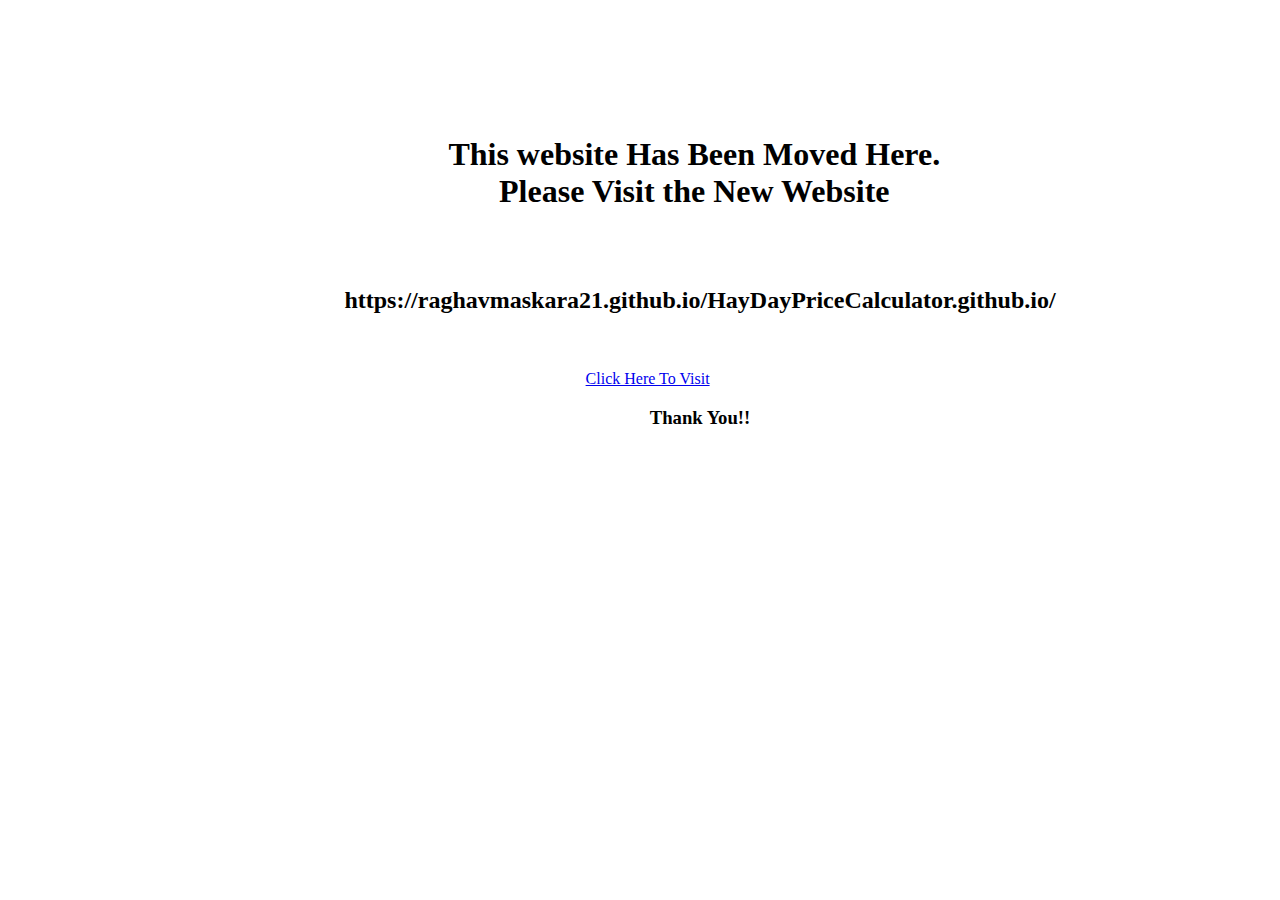
<file: index.html>
<!DOCTYPE html>
<html lang="en">
<head>
    <meta charset="UTF-8">
    <meta http-equiv="X-UA-Compatible" content="IE=edge">
    <meta name="viewport" content="width=device-width, initial-scale=1.0">
    <title>Raghav Maskara</title>
    <link href="https://cdn.jsdelivr.net/npm/bootstrap@5.0.1/dist/css/bootstrap.min.css" rel="stylesheet" integrity="sha384-+0n0xVW2eSR5OomGNYDnhzAbDsOXxcvSN1TPprVMTNDbiYZCxYbOOl7+AMvyTG2x" crossorigin="anonymous">
<script async src="https://pagead2.googlesyndication.com/pagead/js/adsbygoogle.js?client=ca-pub-3252607777266340"
     crossorigin="anonymous"></script>

    </head>

<body>
    <style>
       body{
           background-image: url(https://onlyvectorbackgrounds.com/wp-content/uploads/2018/09/Abstract-Ambient-Light-Background-Day-Blue.jpg);
           background-size: cover;
           margin-left: 10%;
       } 
       #demo2{
           font-size: 2rem;
           font-weight: 800;
           height: 30px;
       }
       h2{
           text-align: center;
       }
       #myText{
           margin-right: 10%;
       }
       #display{
        margin-right: 10%;
       }
       h1, h2, a, h3{
           text-align: center;
       }
       h1{
           padding: 10% 1% 0 0;
       }
       a{
           margin: 0 0 40% 40%;
       }
       #imge{
    width: 500px;
    border: 2px solid red;
    margin: 0 auto;
}
       
    </style>

<h1>This website Has Been Moved Here.<br>
Please Visit the New Website</h1>
<br> <br>

<h2>https://raghavmaskara21.github.io/HayDayPriceCalculator.github.io/</h2>
<br> <br>
<a href="https://raghavmaskara21.github.io/HayDayPriceCalculator.github.io/" class="btn btn-danger">Click Here To Visit</a>

<h3> Thank You!!</h3>

<script src="https://code.jquery.com/jquery-3.6.0.js" integrity="sha256-H+K7U5CnXl1h5ywQfKtSj8PCmoN9aaq30gDh27Xc0jk=" crossorigin="anonymous"></script>
<script type="text/javascript" src="script.js"></script>

<!-- Default Statcounter code for Bems Calculator
https://raghavmaskara21.github.io/HayDayBemsCalculator/ -->
<script type="text/javascript">
var sc_project=12552032; 
var sc_invisible=0; 
var sc_security="3b079fd5"; 
var scJsHost = "https://";
document.write("<sc"+"ript type='text/javascript' src='" +
scJsHost+
"statcounter.com/counter/counter.js'></"+"script>");
</script>
<noscript><div class="statcounter"><a title="Web Analytics"
href="https://statcounter.com/" target="_blank"><img
class="statcounter"
src="https://c.statcounter.com/12552032/0/3b079fd5/0/"
alt="Web Analytics"></a></div></noscript>
<!-- End of Statcounter Code -->


</body>
</html>
</file>
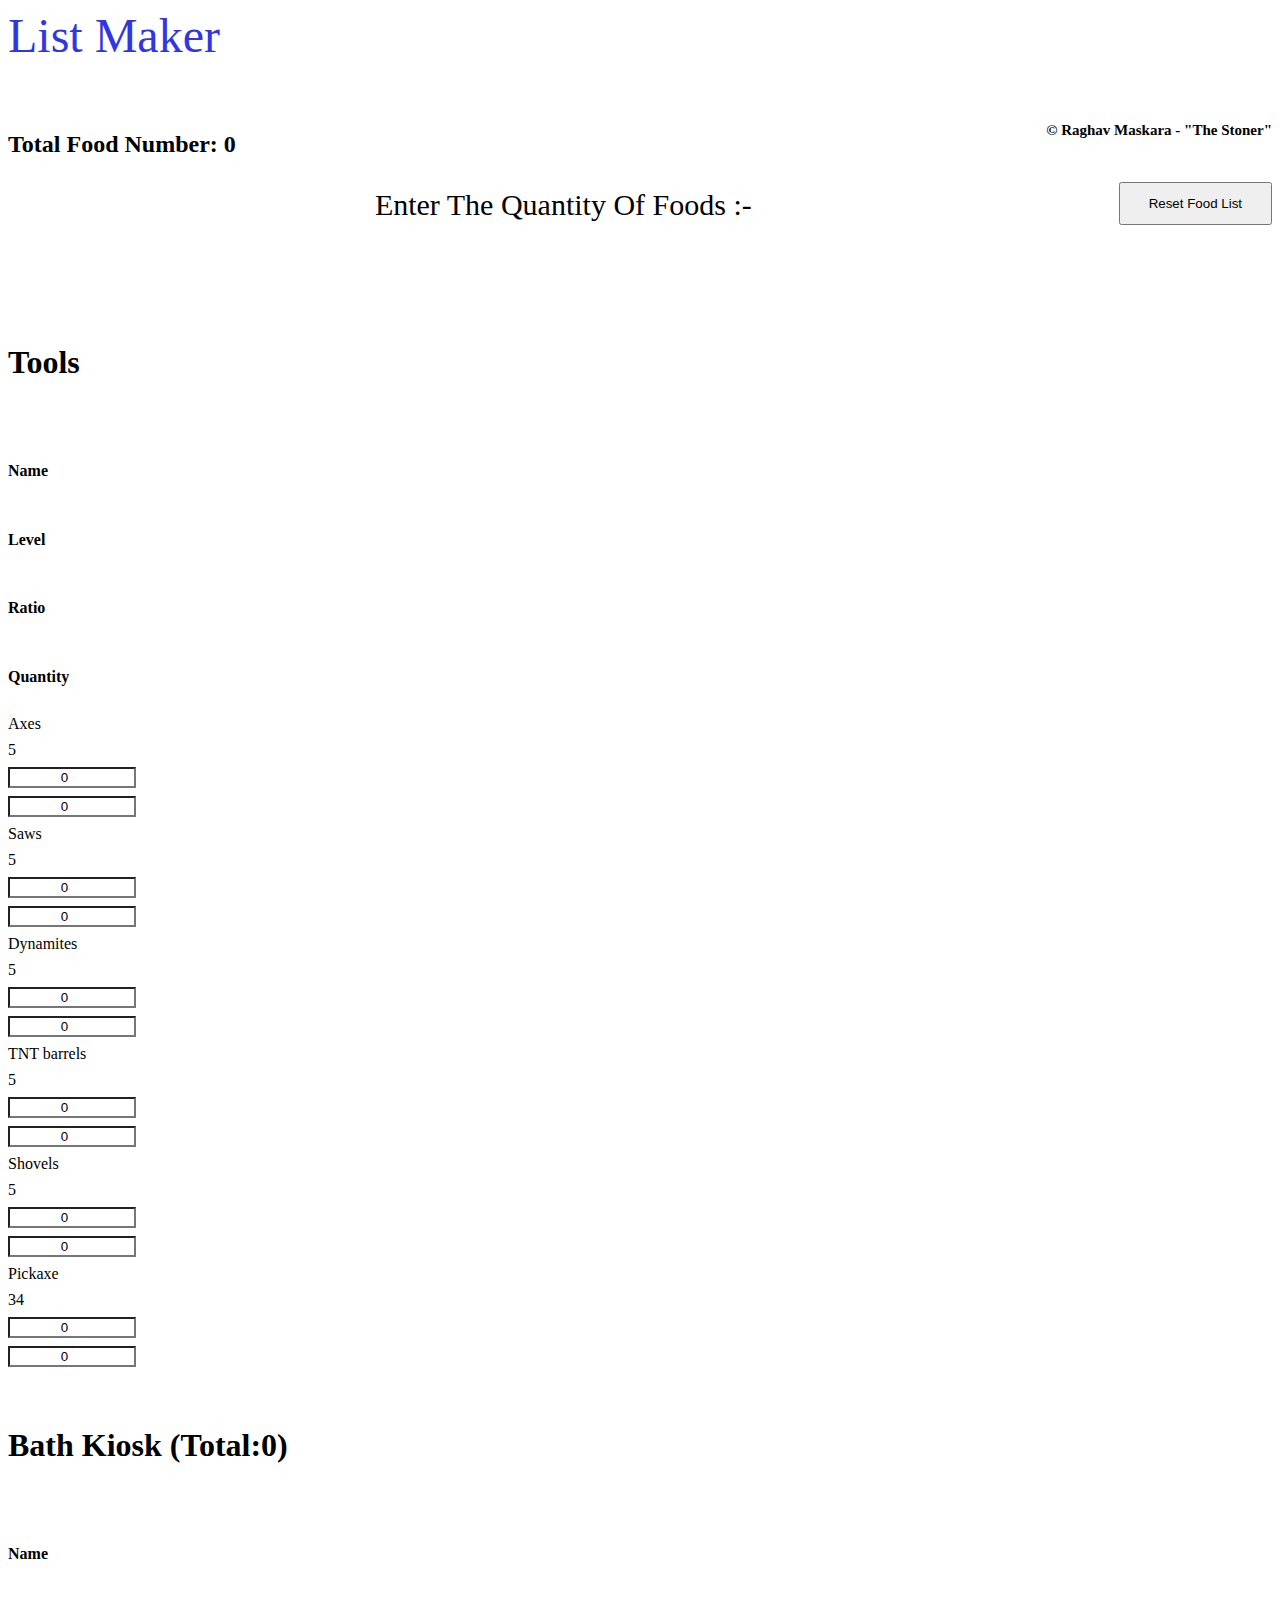
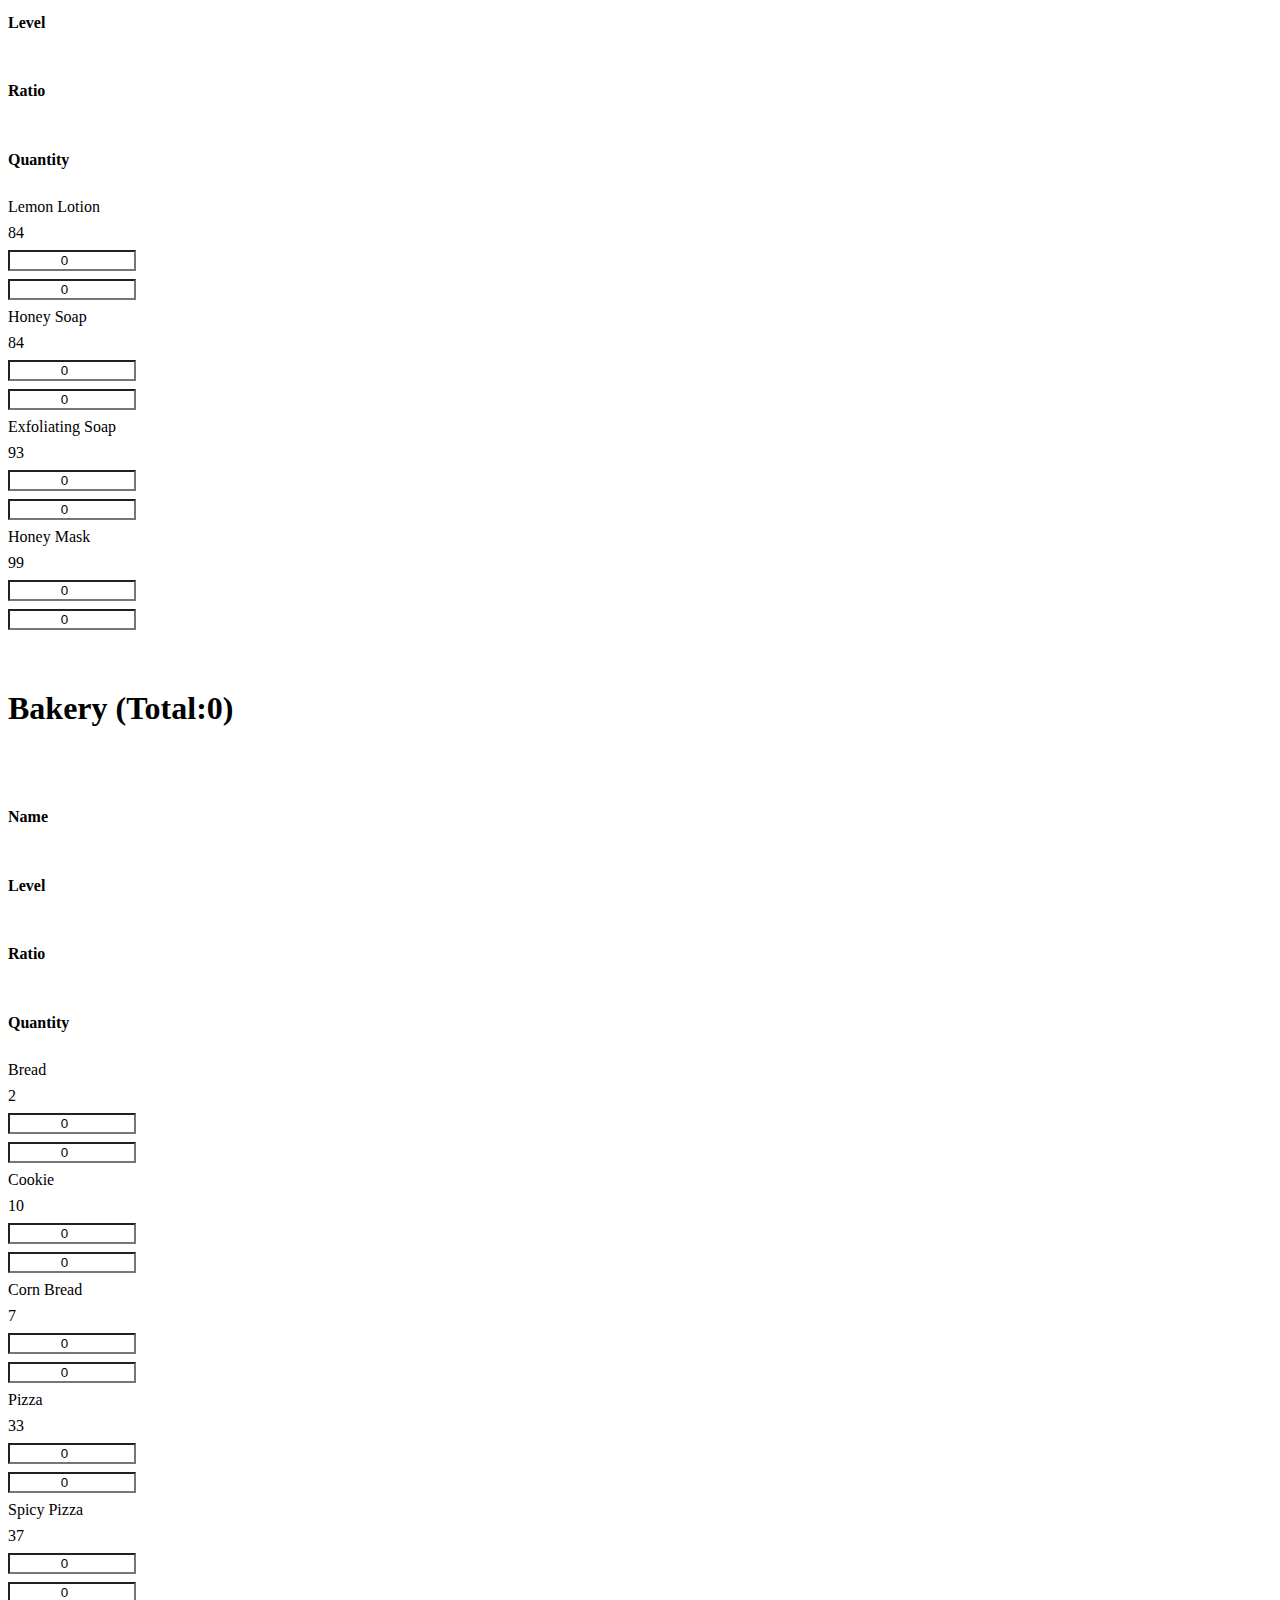
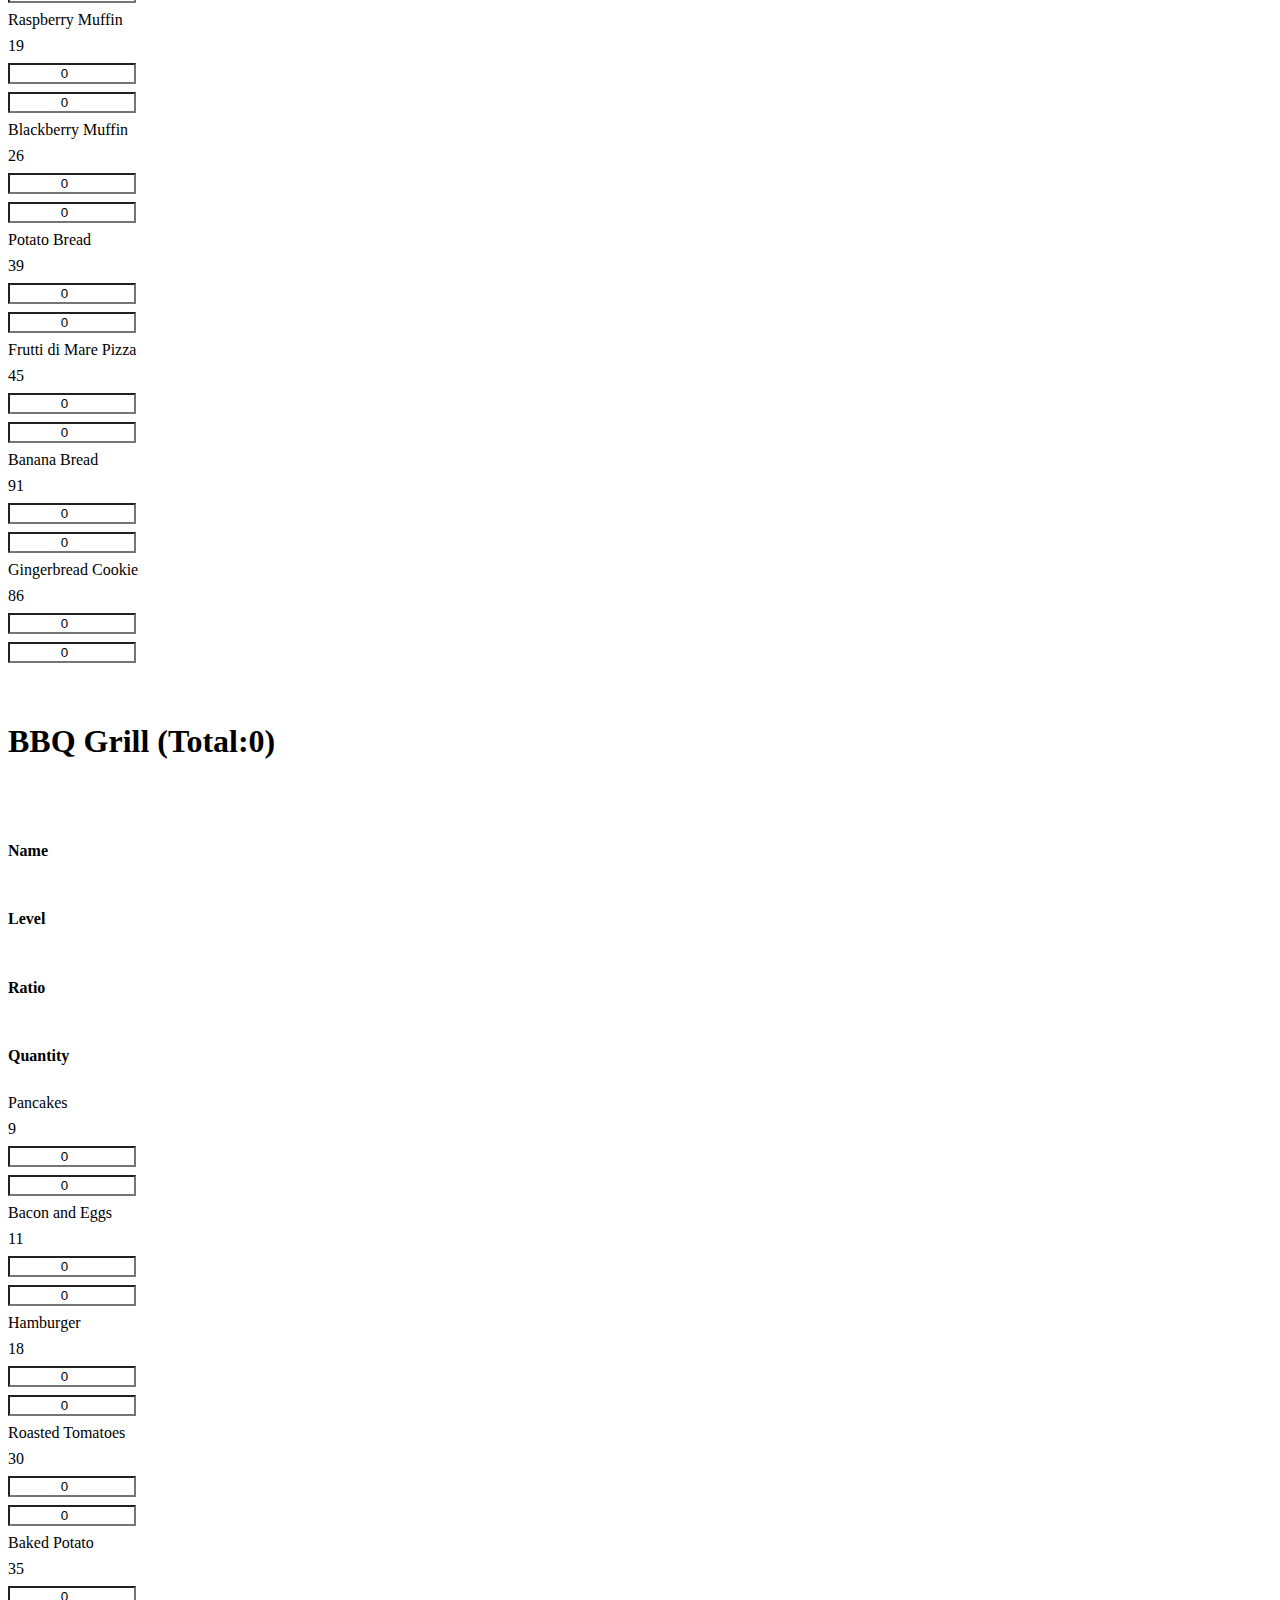
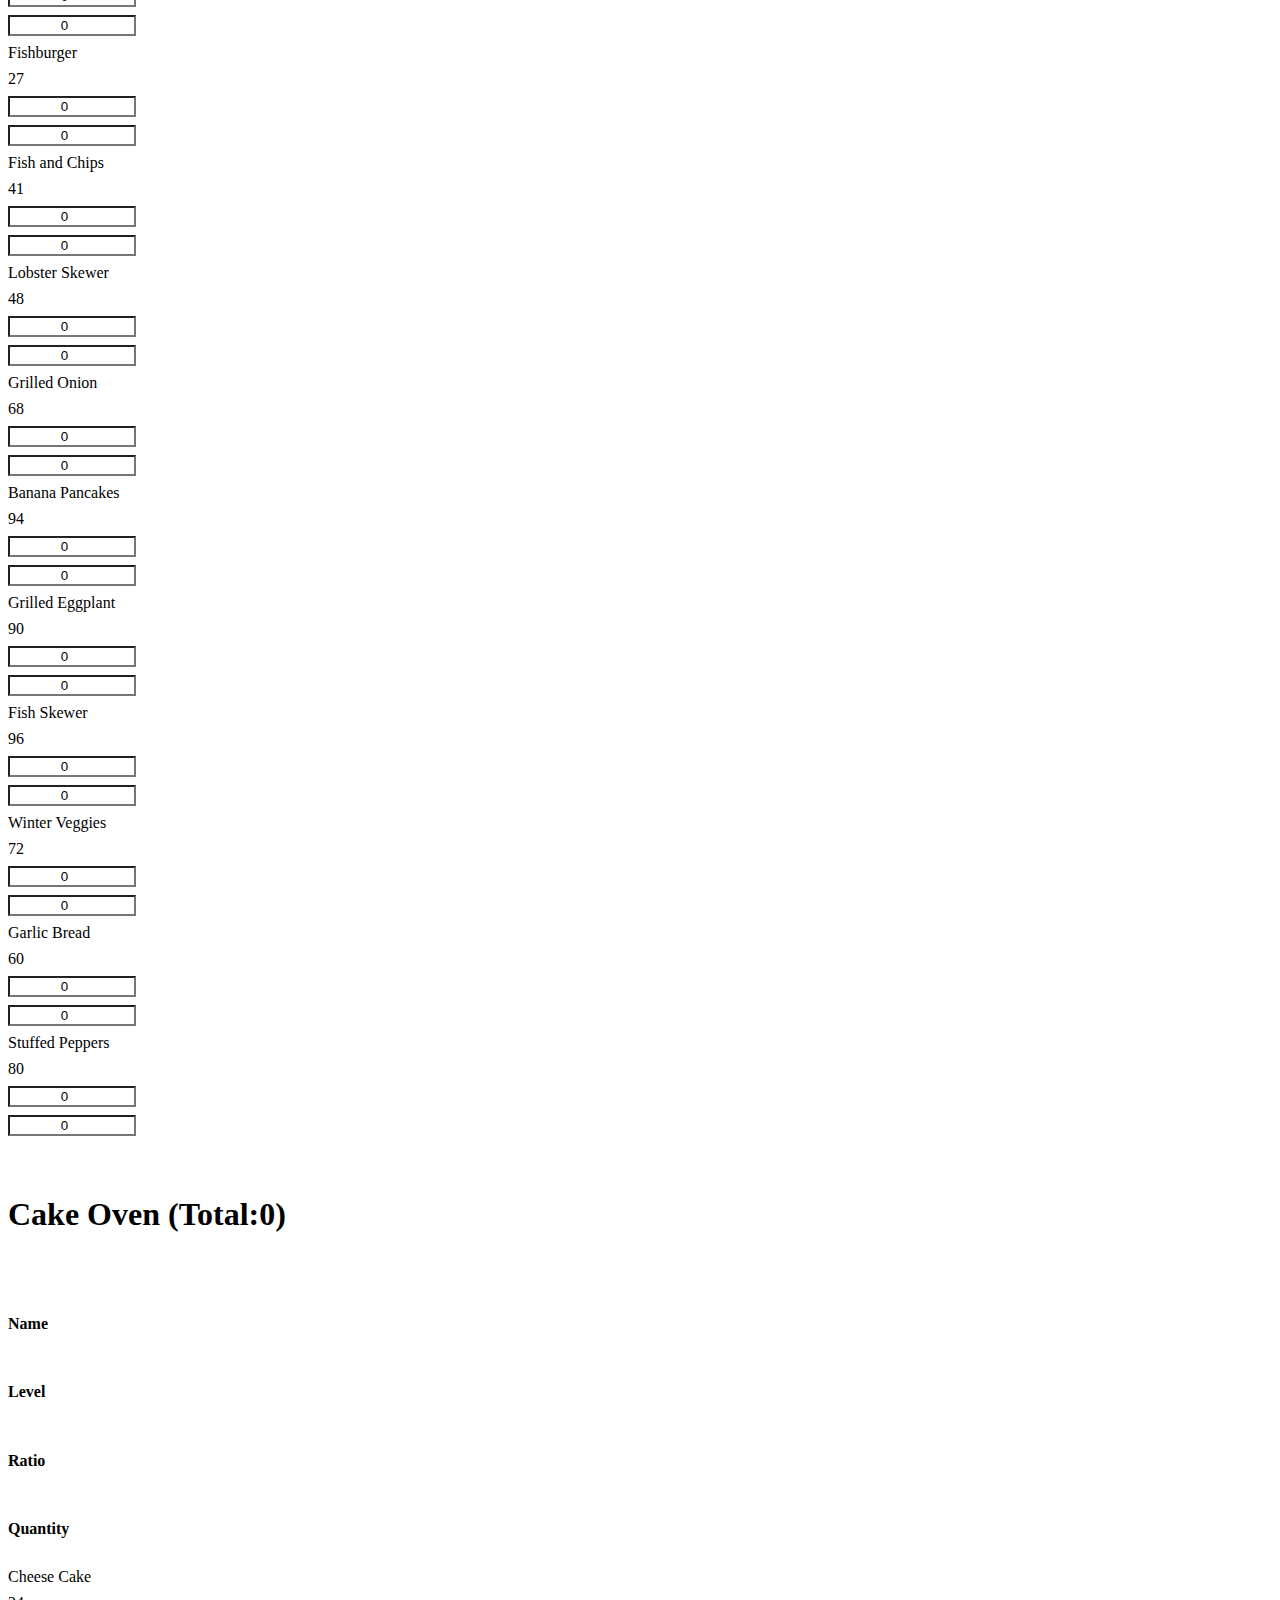
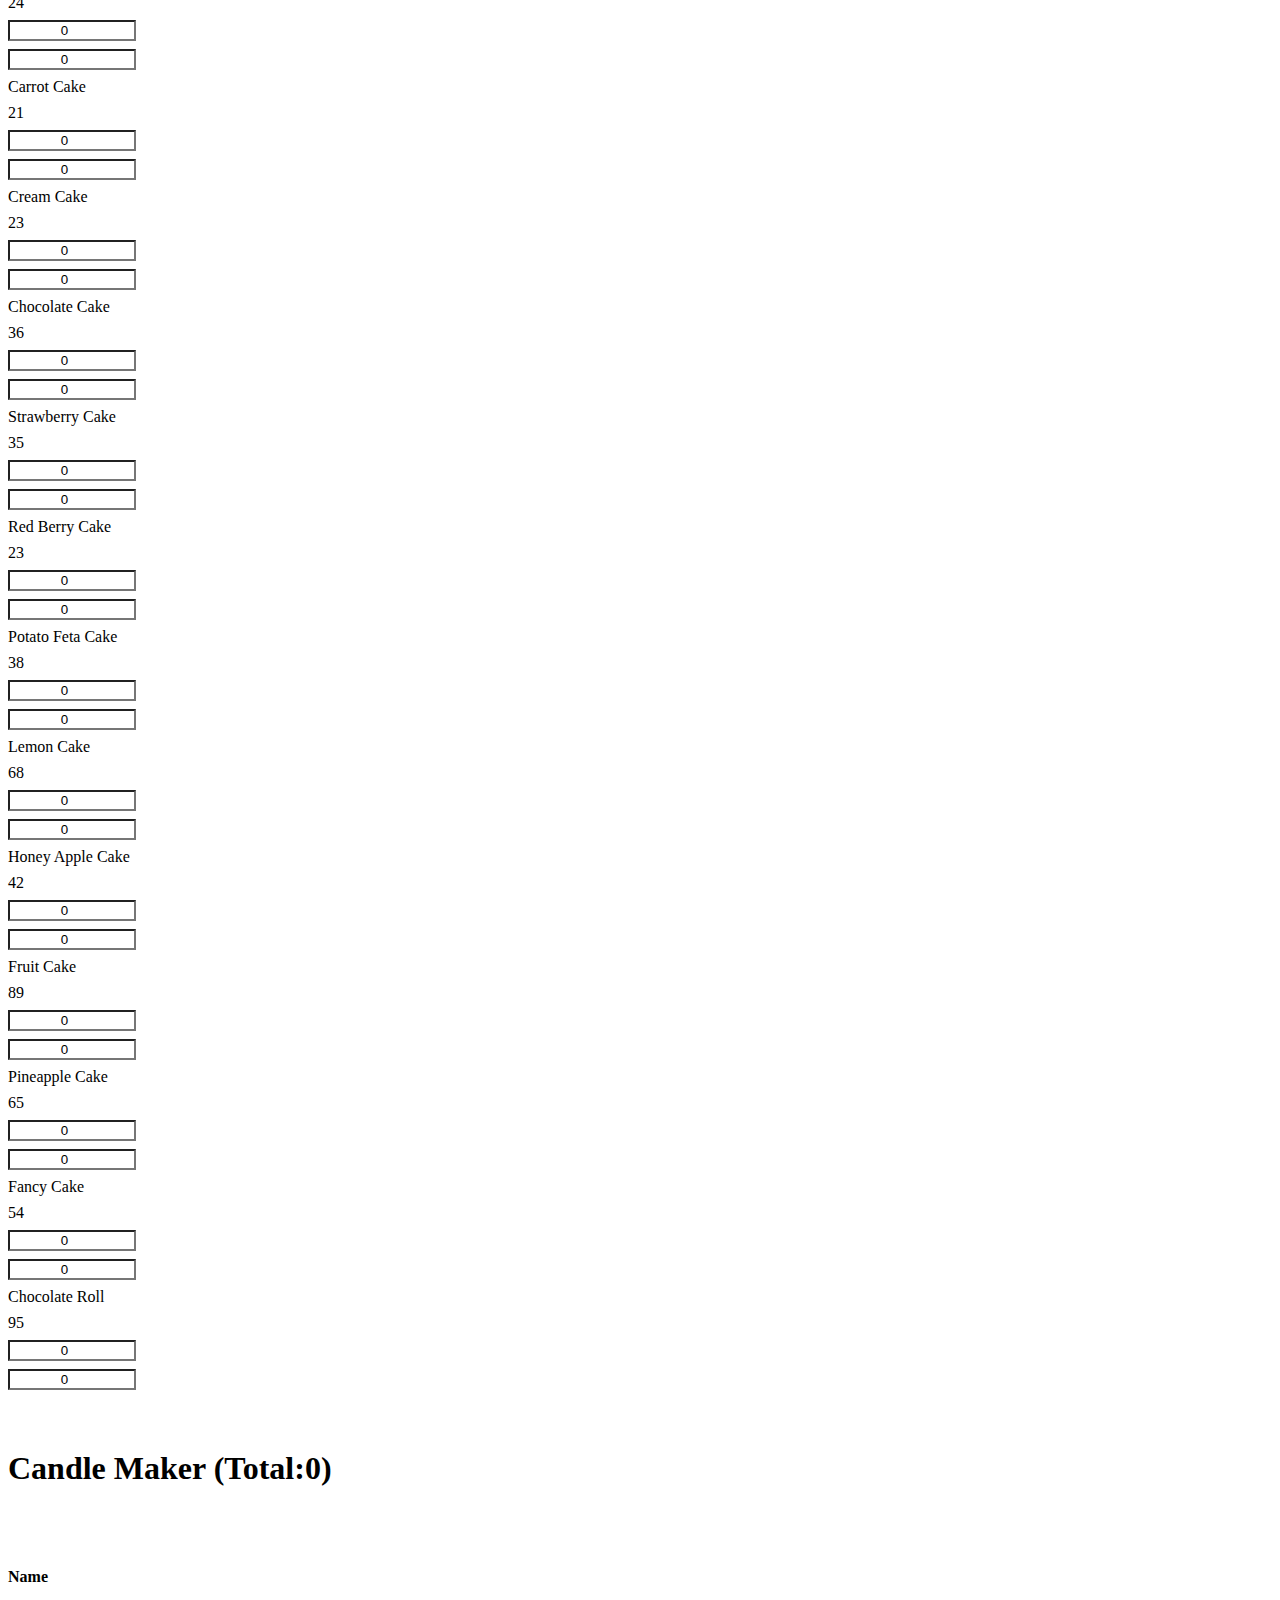
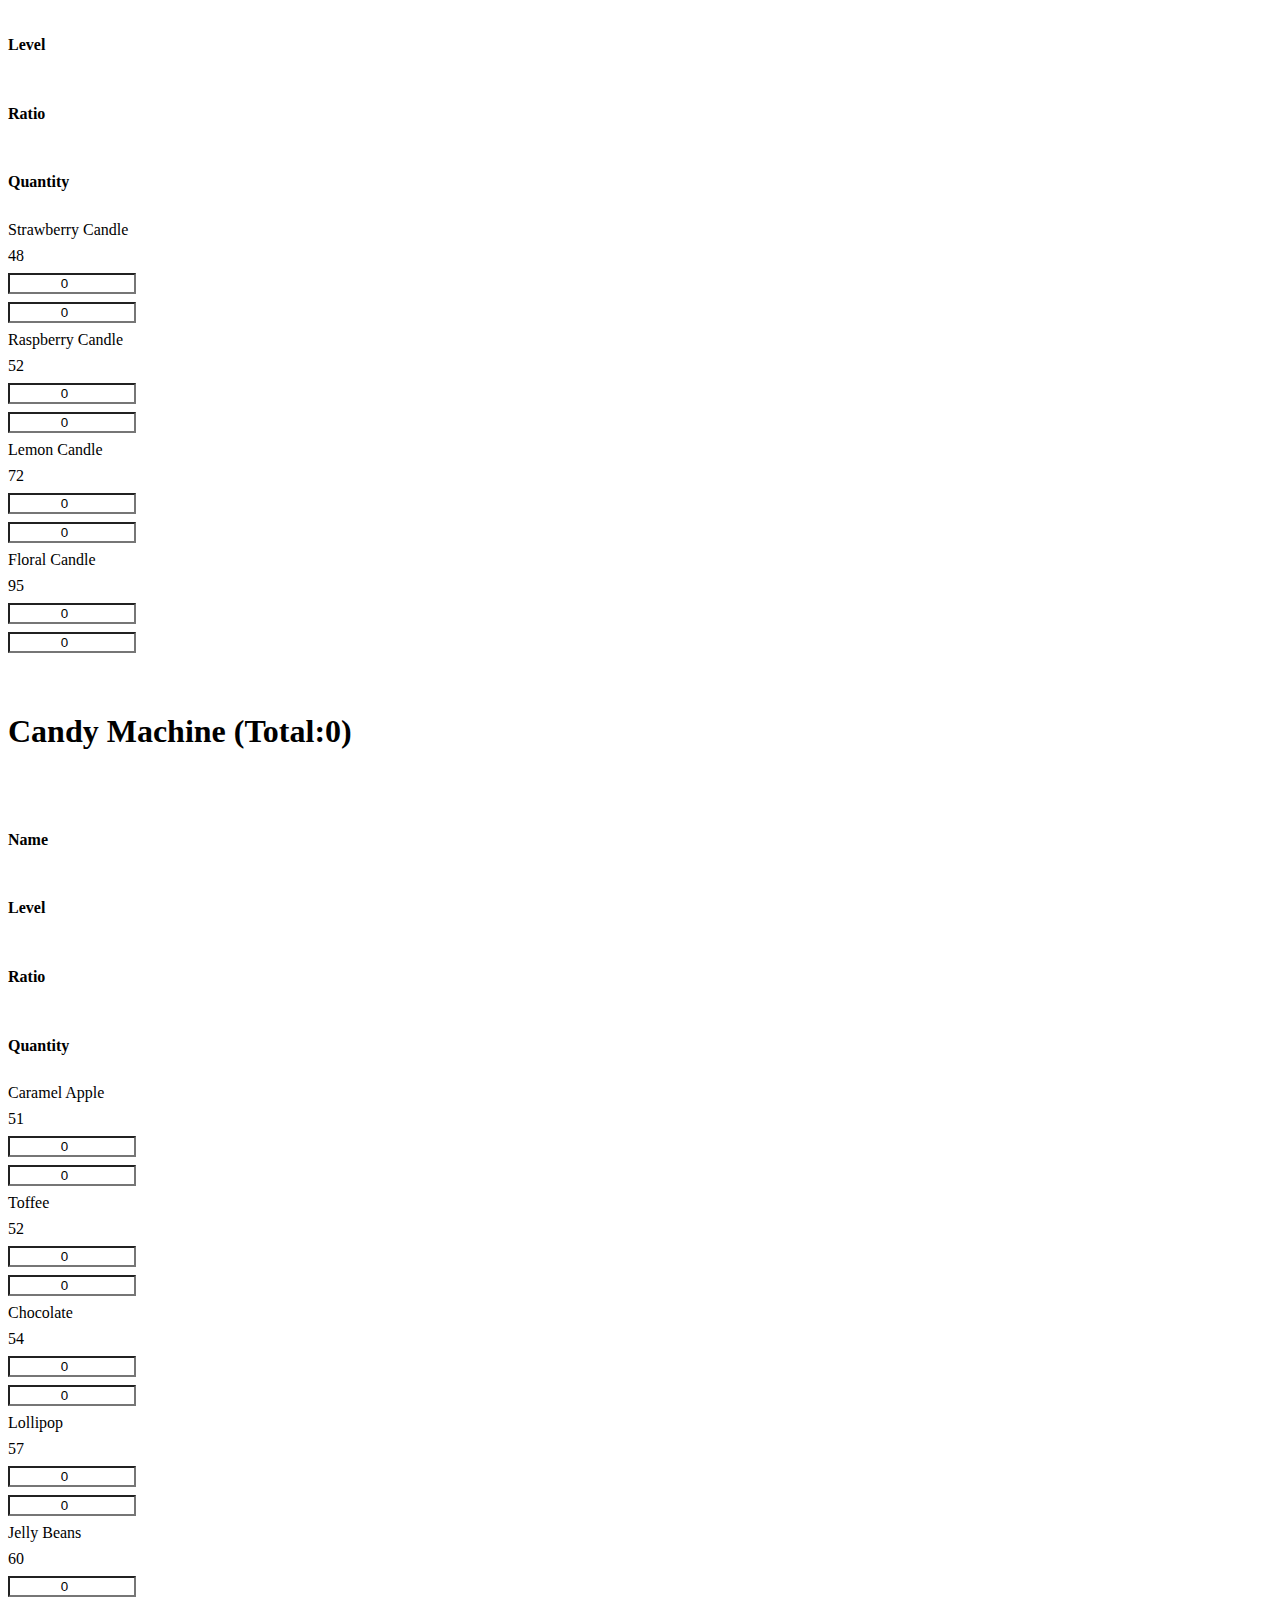
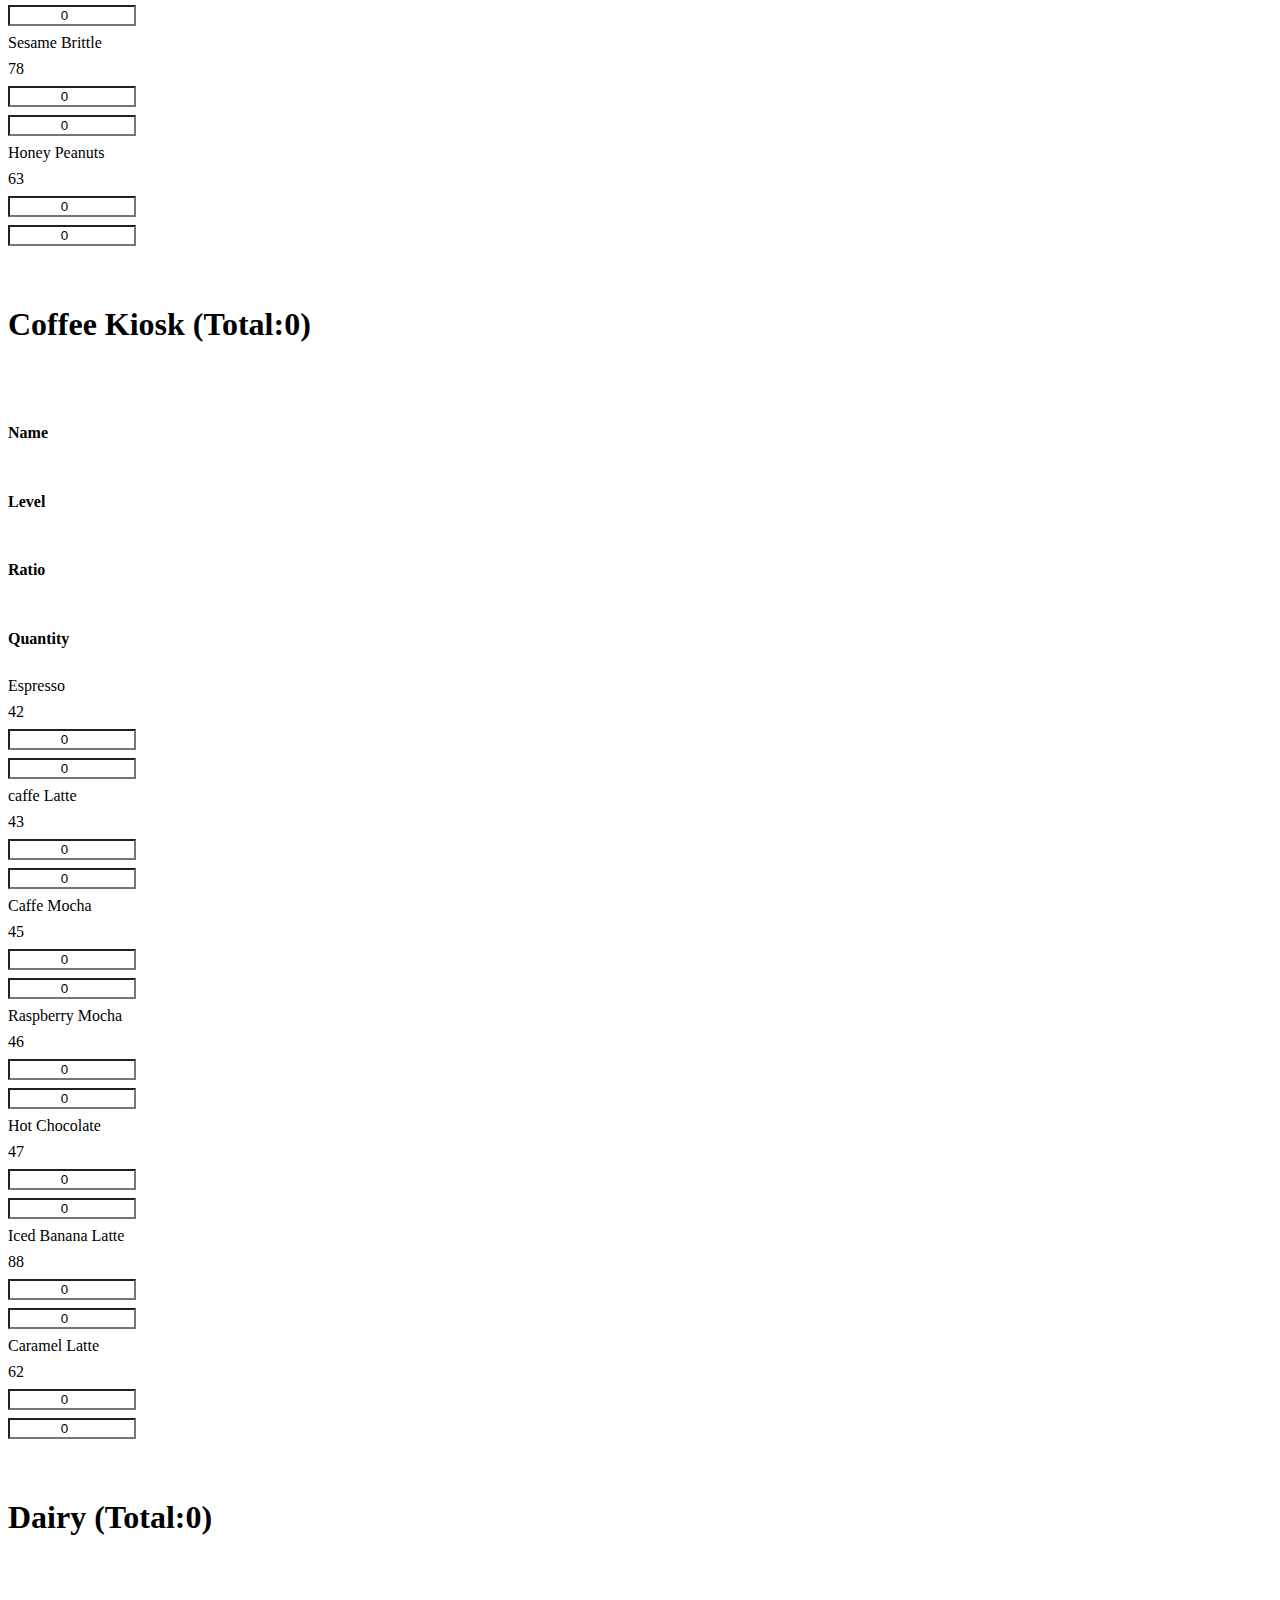
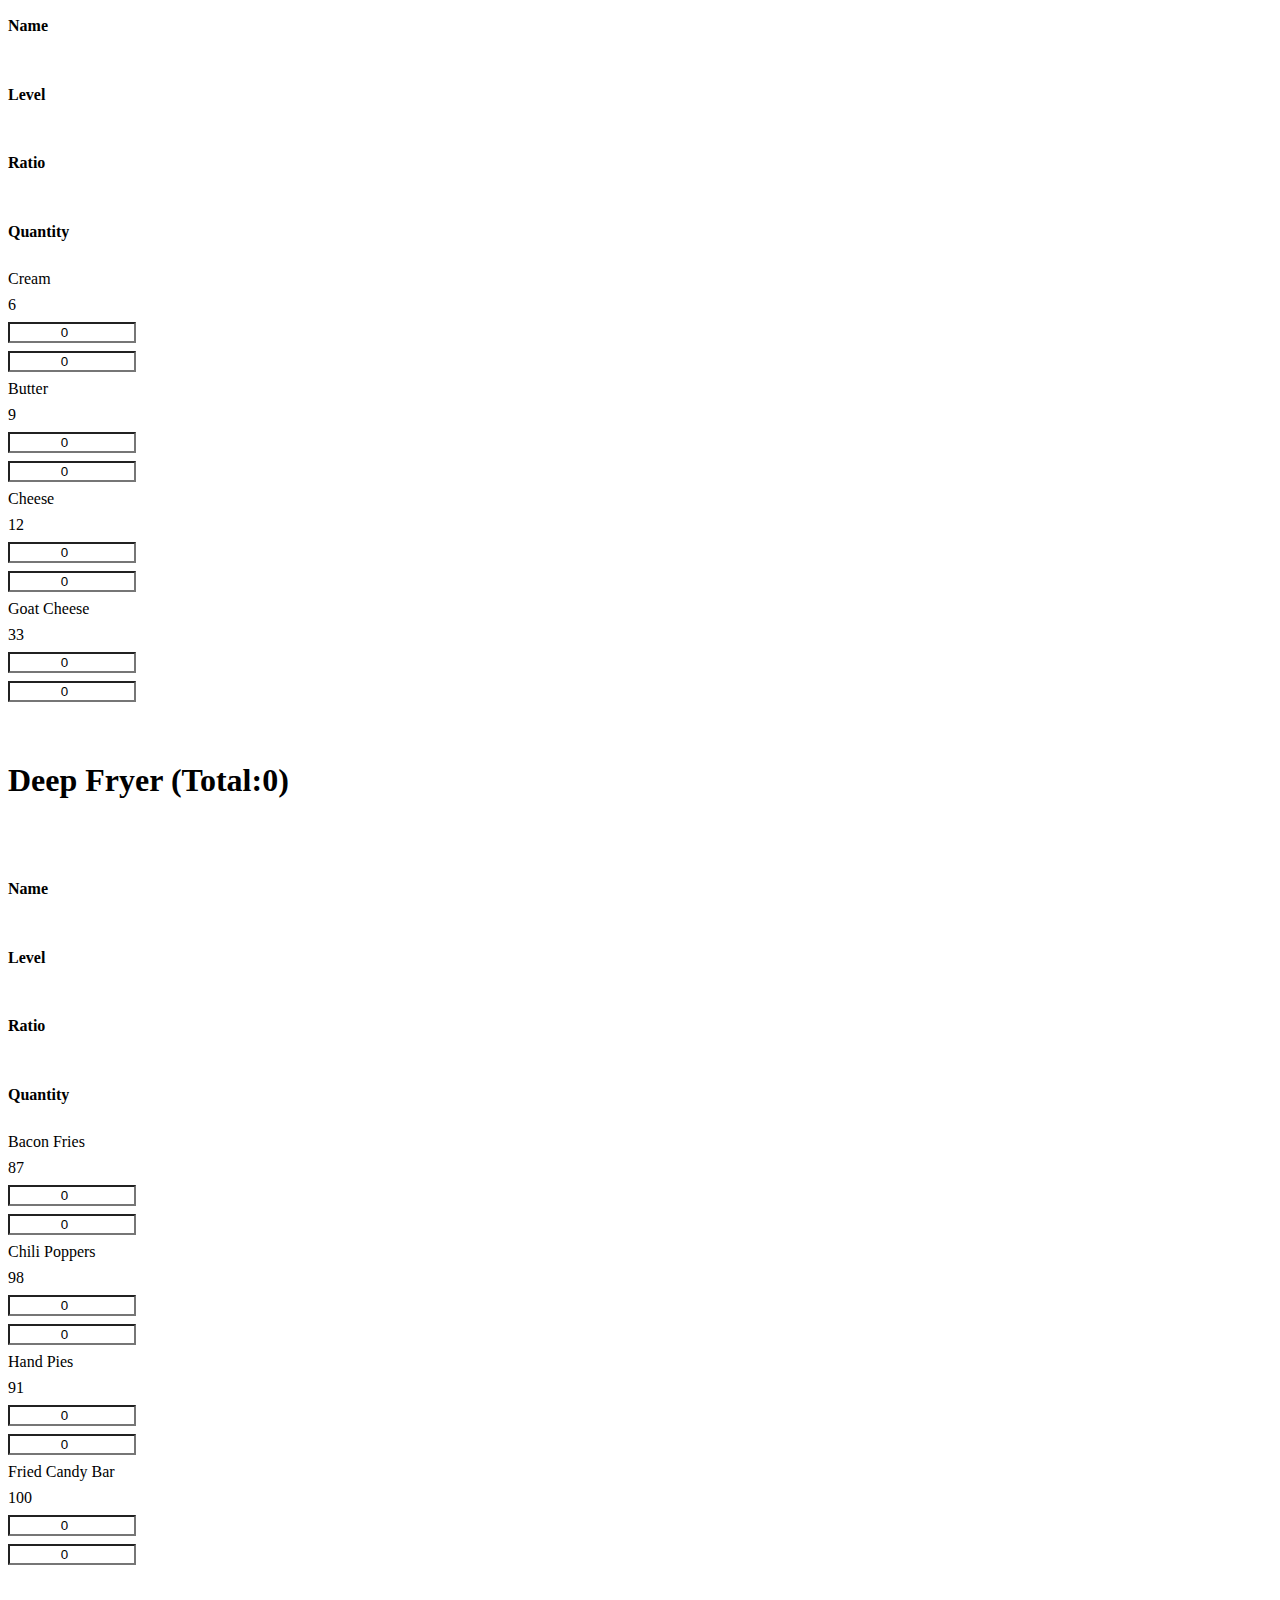
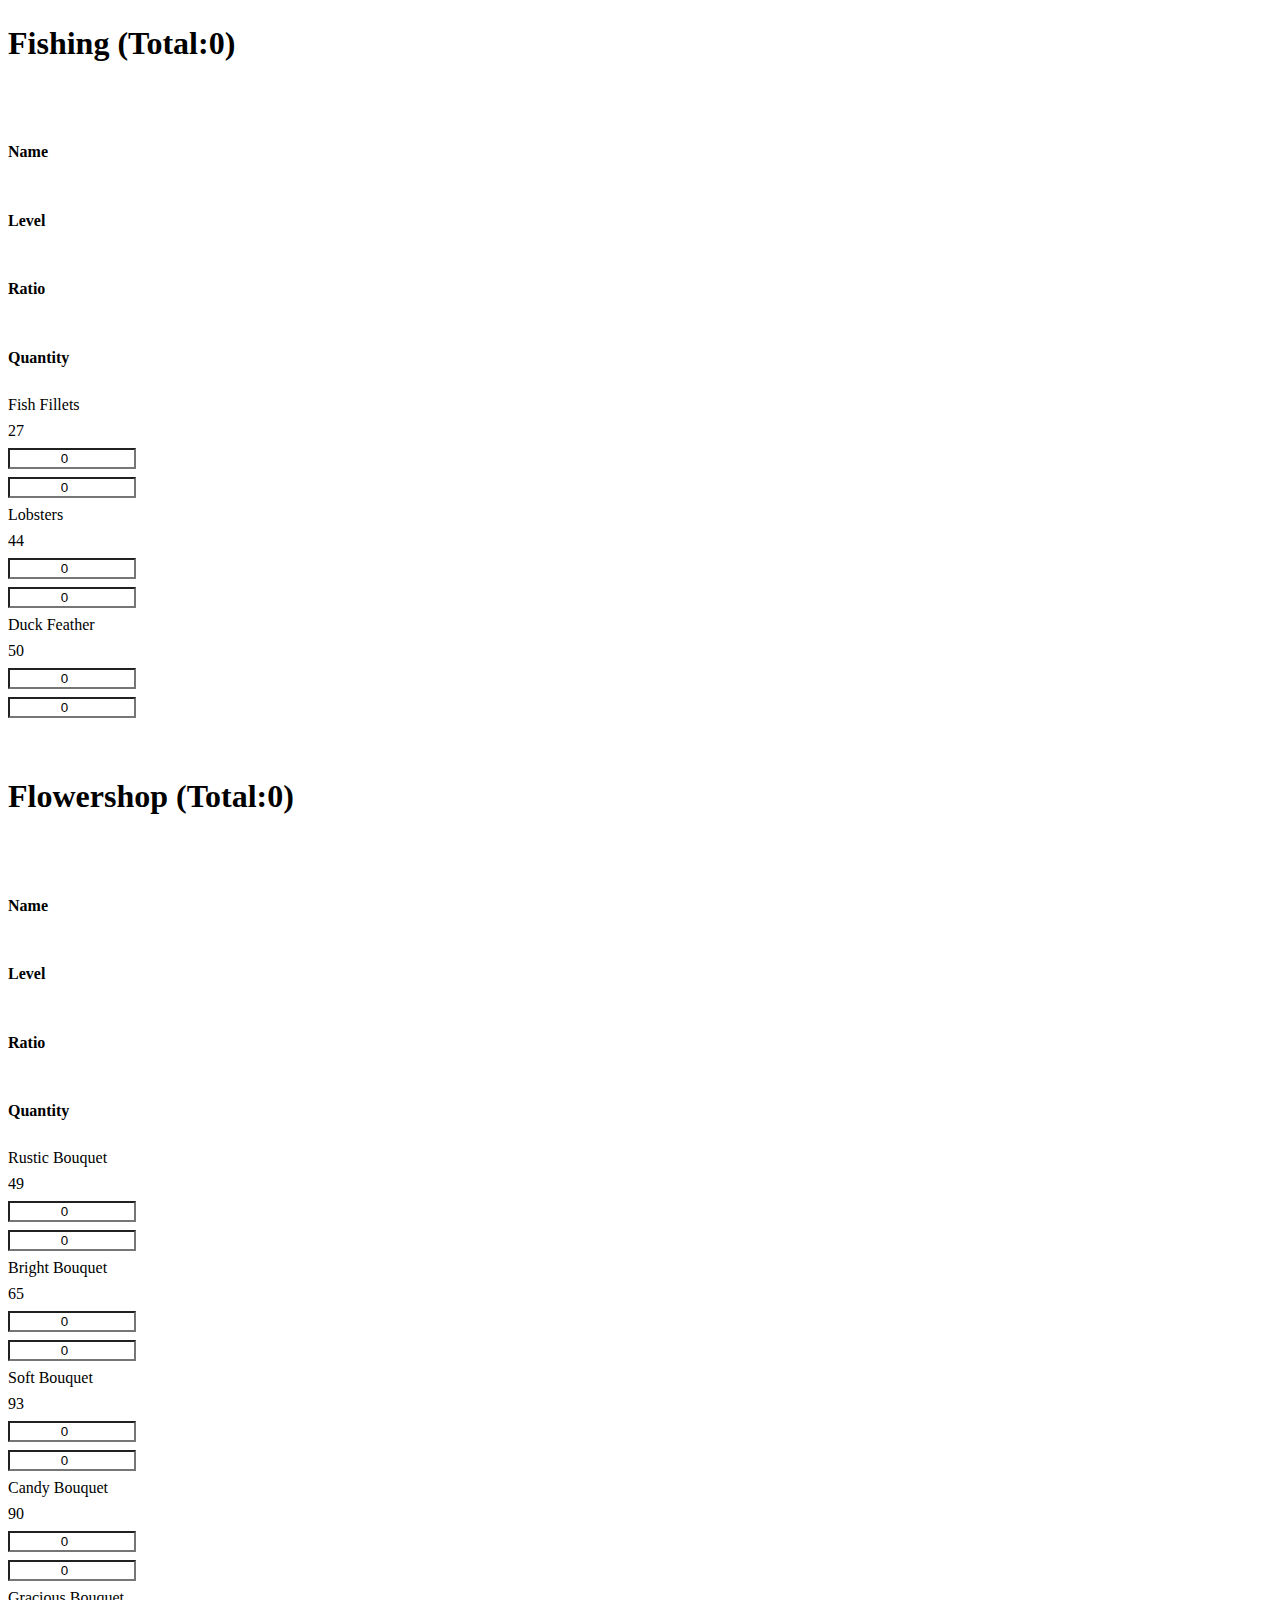
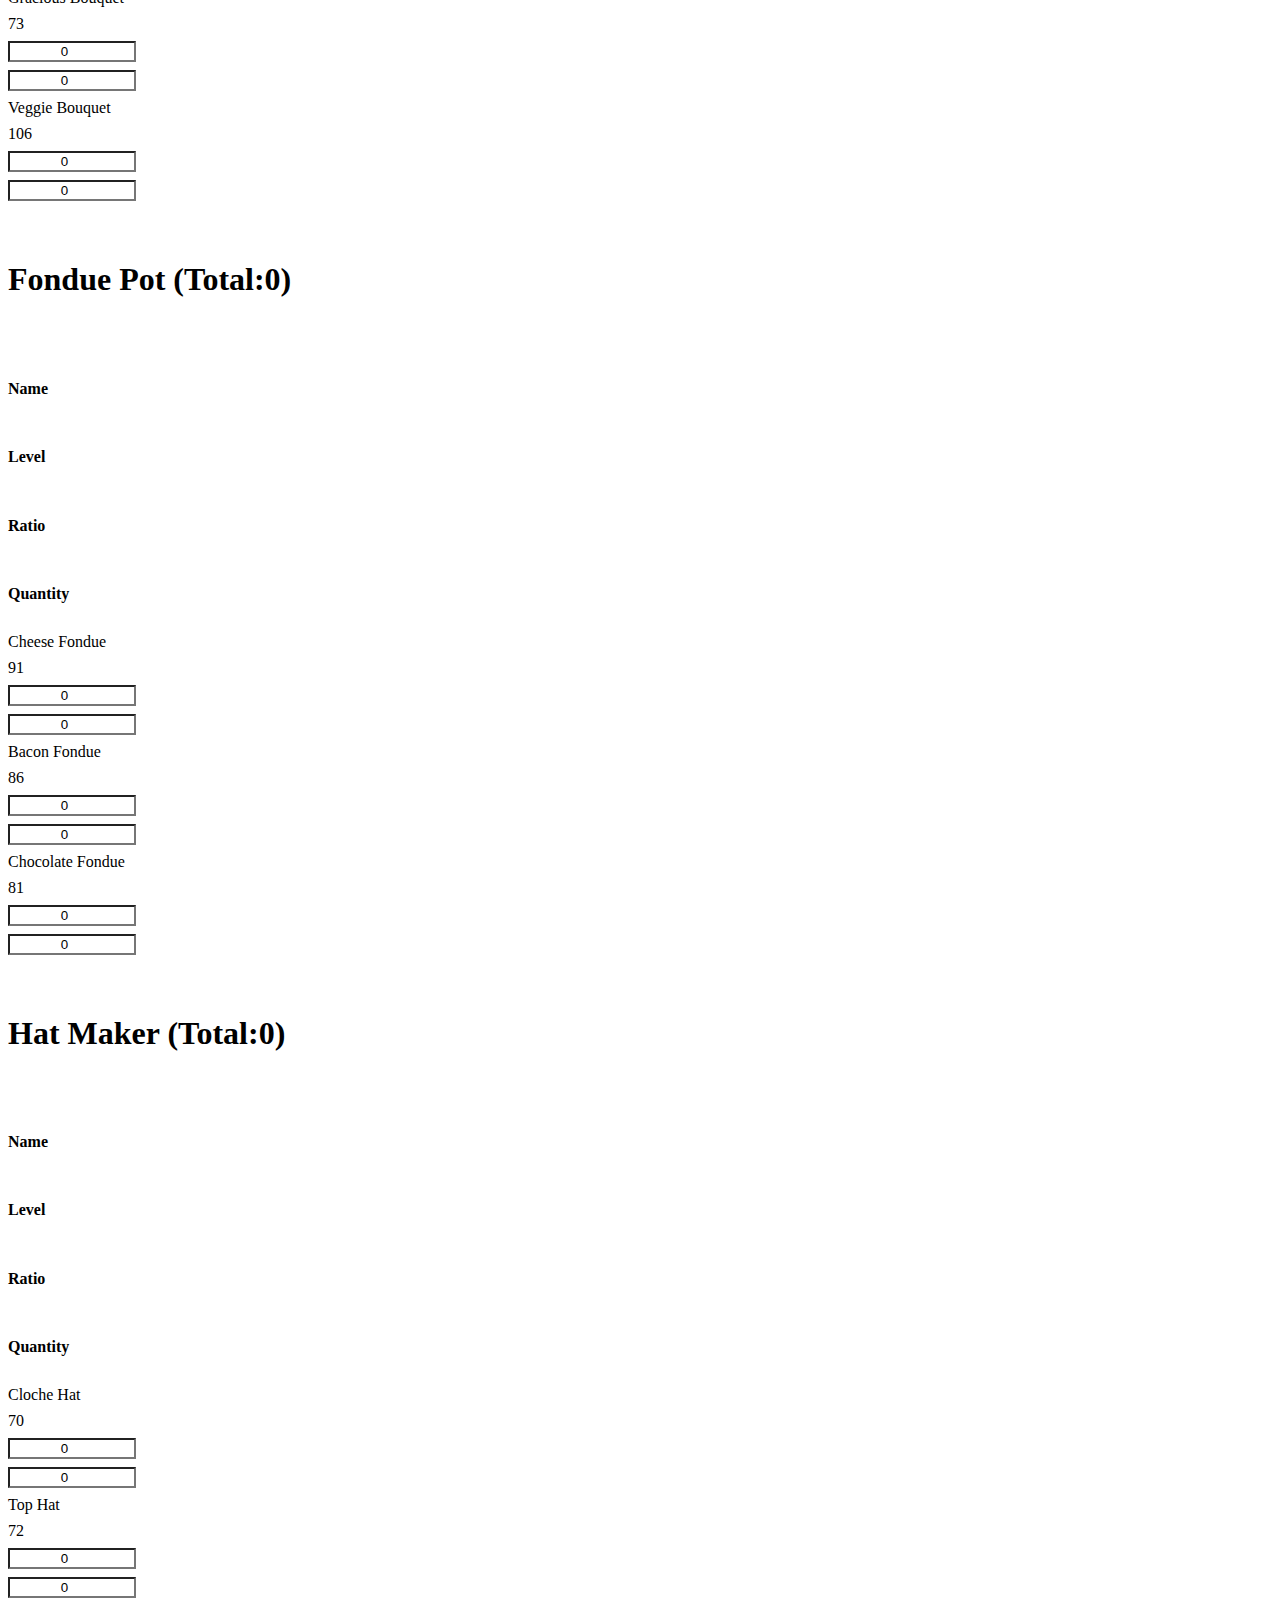
<file: index2.html>
<!DOCTYPE html>
<html lang="en">
<head>
    <meta charset="UTF-8">
    <meta http-equiv="X-UA-Compatible" content="IE=edge">
    <meta name="viewport" content="width=device-width, initial-scale=1.0">
    <title>Document</title>
    <link href="https://cdn.jsdelivr.net/npm/bootstrap@5.0.1/dist/css/bootstrap.min.css" rel="stylesheet" integrity="sha384-+0n0xVW2eSR5OomGNYDnhzAbDsOXxcvSN1TPprVMTNDbiYZCxYbOOl7+AMvyTG2x" crossorigin="anonymous">
    <link rel="stylesheet" type="text/css" href="style.css">
</head>
<body>

    <div class="container">
                
        <h12>List Maker</h12>
        <h2>
            <p style="Text-align:end;float:right;font-size:15px"> &#169; Raghav Maskara - "The Stoner" </p>
            <p id="total">Total Food Number: 0  </p> 
            <button type="button" style="Text-align:end; float:right; padding: 12px 28px"; class="btn btn-outline-dark" onclick="resetFood()">Reset Food List</button> 
            
            
        </h2>            
                
    </div>
        
    
    <form>
        <div class="container">
            <div class="row">
    </form>  
    <p style="text-align: center; font-size:30px">  Enter The Quantity Of Foods :- </p>
    <br><br>    
    

    
    <script src="https://code.jquery.com/jquery-3.6.0.js" integrity="sha256-H+K7U5CnXl1h5ywQfKtSj8PCmoN9aaq30gDh27Xc0jk=" crossorigin="anonymous"></script>
    <script src="https://cdn.jsdelivr.net/npm/bootstrap@5.0.1/dist/js/bootstrap.bundle.min.js" integrity="sha384-gtEjrD/SeCtmISkJkNUaaKMoLD0//ElJ19smozuHV6z3Iehds+3Ulb9Bn9Plx0x4" crossorigin="anonymous"></script>   
    <script type="text/javascript" src="script2.js"></script>
</body>
<body>

    <div class="container">
        <div class="row">

    </div>
    <br><br>
    <button type="button" style="Text-align:end; float:right; padding: 12px 28px" ; class="btn btn-dark mx-3 "    onclick="commitFood()">Calculate</button>
    <button type="button"  style="Text-align:end; float:right; padding: 12px 28px"; class="btn btn-outline-dark"  onclick="resetFood()">Reset Food List</button> <br> <br>  <br> 
    
    <p style="font-size:20px">Your List is:- </p>
    <textarea id="display" rows="15" cols="100"></textarea>
    <!-- <button onclick="copyToClipboard('#display')">Copy List</button> <br><br> -->
     <p style="Text-align:center;font-size:30px"> Thank You !!! </p> 
</body>
</html>
</file>
<file: style.css>
body{
    background-color: #ffffff;
background-image: url("https://onlyvectorbackgrounds.com/wp-content/uploads/2018/09/Abstract-Ambient-Light-Background-Day-Blue.jpg");
background-size: cover;
background-size: 100% 100%;
/* This is mostly intended for prototyping; please download the pattern and re-host for production environments. Thank you! */
}
input {
    width: 40%;
    text-align:center;
    background-color: #ffffff;
background-image: url("https://onlyvectorbackgrounds.com/wp-content/uploads/2018/09/Abstract-Ambient-Light-Background-Day-Blue.jpg");
background-size: cover;
background-size: 100% 100%;
/* This is mostly intended for prototyping; please download the pattern and re-host for production environments. Thank you! */
}
h2{
    padding-top: 24px;
}
h3 {
    padding: 24px 0;
    font-size: 2rem;
}
.col-3 {
    padding: 4px 0;
} 
h10{
    font-size: 3rem;
    color: #3136e2;
}
h11{
    margin-top: 500px;
    font-size: 2rem;       
    }
h12{
    font-size: 3rem;
    text-align: center;
    color: #3136e2;
}
.numinp{
    
width: 120px;
}
.ratio{
    width: 120px;
}
</file>
